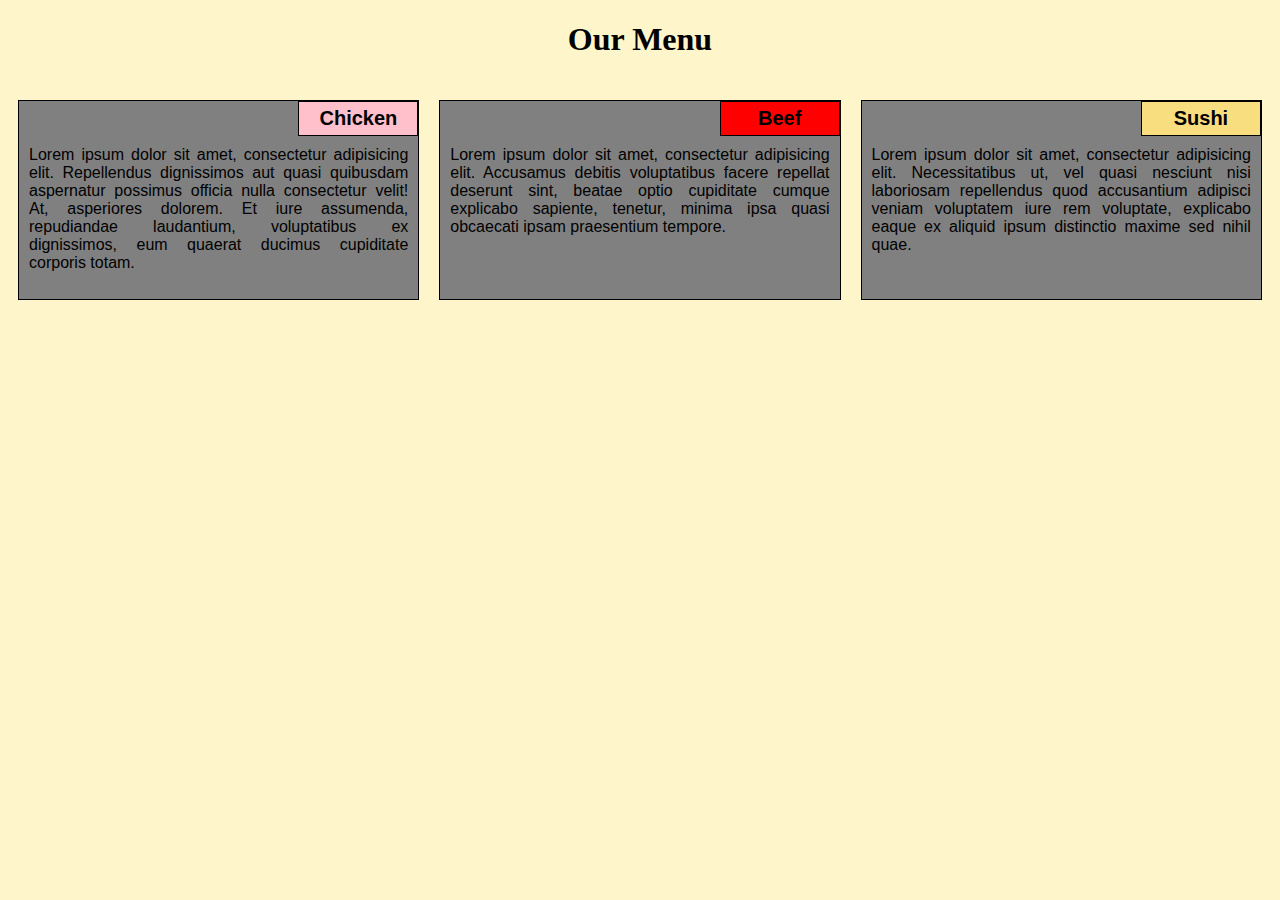
<file: mod2/index.html>
<!DOCTYPE html>
<html>
<head>
	<meta charset="utf-8">
	<meta name="viewport" content="width=device-width, initial-scale=1">
	<title>Module 2 Solution</title>
	<link rel="stylesheet" href="css/styles.css">
</head>

<body>
	<h1>Our Menu</h1>
		<div class="row">
			<div class=" container col-lg-4 col-md-6 col-sm-12">
				<div class="content">
					<div id="chicken">Chicken</div>
					<p>Lorem ipsum dolor sit amet, consectetur adipisicing elit. Repellendus dignissimos aut quasi quibusdam aspernatur possimus officia nulla consectetur velit! At, asperiores dolorem. Et iure assumenda, repudiandae laudantium, voluptatibus ex dignissimos, eum quaerat ducimus cupiditate corporis totam.
					</p>
				</div>
			</div>

			<div class=" container col-lg-4 col-md-6 col-sm-12">
				<div class="content">
					<div id="beef">Beef</div>
					<p>Lorem ipsum dolor sit amet, consectetur adipisicing elit. Accusamus debitis voluptatibus facere repellat deserunt sint, beatae optio cupiditate cumque explicabo sapiente, tenetur, minima ipsa quasi obcaecati ipsam praesentium tempore.</p>
				</div>
			</div>

			<div class="container col-lg-4 col-md-6 col-sm-12">
				<div class="content">
					<div id="sushi">Sushi</div>
					<p>Lorem ipsum dolor sit amet, consectetur adipisicing elit. Necessitatibus ut, vel quasi nesciunt nisi laboriosam repellendus quod accusantium adipisci veniam voluptatem iure rem voluptate, explicabo eaque ex aliquid ipsum distinctio maxime sed nihil quae.</p>
				</div>
			</div>
		</div>
</body>
</html>
</file>
<file: mod2/css/styles.css>
/********** Base styles **********/
* {
  box-sizing: border-box;
}

h1 {
  font-family: Brushstroke, fantasy;
  text-align: center;
}

body {
  background-color: #FEF5CA;
}

p {
  margin :0;
  padding: 10px;
  text-align: justify;
}
.content {
  border: 1px solid black;
  background-color: #808080;
  width: 100%;
  height: 200px;
  position: relative;
  overflow: auto;
  font-family: Helvetica;
  color: black;
}

.container {
  border:none;
  margin-bottom: 10px;
  margin-top:10px;
  padding: 10px;
  margin-left: auto;
  margin-right:auto;
}

#chicken {
  border:1px solid black;
  text-align: center;
  width: 30%;
  margin-left : 70%;
  font-family: Geogia, sans-serif;
  font-weight: bold;
  font-size: 125%;
  margin-bottom: 0px;
  margin-top:0px;
  padding: 5px;
  background-color: #FFC0CB;

  
}

#beef {
  border:1px solid black;
  text-align: center;
  width: 30%;
  margin-left : 70%;
  font-family: Geogia, sans-serif;
  font-weight: bold;
  font-size: 125%;
  margin-bottom: 0px;
  margin-top:0px;
  padding: 5px;
  background-color: #FF0000;
  
}

#sushi {
  border:1px solid black;
  text-align: center;
  width: 30%;
  margin-left : 70%;
  font-family: Geogia, sans-serif;
  font-weight: bold;
  font-size: 125%;
  margin-bottom: 0px;
  margin-top:0px;
  padding: 5px;
  background-color: #F8DE7E;
}

/* Simple Responsive Framework. */
.row {
  width: 100%;
}

/********** Desktop view **********/
@media (min-width: 992px) {
  .col-lg-1, .col-lg-2, .col-lg-3, .col-lg-4, .col-lg-5, .col-lg-6, .col-lg-7, .col-lg-8, .col-lg-9, .col-lg-10, .col-lg-11, .col-lg-12 {
    float: left;
  }
  .col-lg-1 {
    width: 8.33%;
  }
  .col-lg-2 {
    width: 16.66%;
  }
  .col-lg-3 {
    width: 25%;
  }
  .col-lg-4 {
    width: 33.33%;
  }
  .col-lg-5 {
    width: 41.66%;
  }
  .col-lg-6 {
    width: 50%;
  }
  .col-lg-7 {
    width: 58.33%;
  }
  .col-lg-8 {
    width: 66.66%;
  }
  .col-lg-9 {
    width: 74.99%;
  }
  .col-lg-10 {
    width: 83.33%;
  }
  .col-lg-11 {
    width: 91.66%;
  }
  .col-lg-12 {
    width: 100%;
  }
}

/********** Tablet view **********/
@media (min-width: 768px) and (max-width: 991px) {
  .col-md-1, .col-md-2, .col-md-3, .col-md-4, .col-md-5, .col-md-6, .col-md-7, .col-md-8, .col-md-9, .col-md-10, .col-md-11, .col-md-12 {
    float: left;
  }
  .col-md-1 {
    width: 8.33%;
  }
  .col-md-2 {
    width: 16.66%;
  }
  .col-md-3 {
    width: 25%;
  }
  .col-md-4 {
    width: 33.33%;
  }
  .col-md-5 {
    width: 41.66%;
  }
  .col-md-6 {
    width: 50%;
  }
  .col-md-7 {
    width: 58.33%;
  }
  .col-md-8 {
    width: 66.66%;
  }
  .col-md-9 {
    width: 74.99%;
  }
  .col-md-10 {
    width: 83.33%;
  }
  .col-md-11 {
    width: 91.66%;
  }
  .col-md-12 {
    width: 100%;
  }
}

/********** Mobile view **********/
@media(max-width:767px) {
  .col-sm-1, .col-sm-2, .col-sm-3, .col-sm-4, .col-sm-5, .col-sm-6, .col-sm-7, .col-sm-8, .col-sm-9, .col-sm-10, .col-sm-11, .col-sm-12 {
    float: left;
  }
  .col-sm-1 {
    width: 8.33%;
  }
  .col-sm-2 {
    width: 16.66%;
  }
  .col-sm-3 {
    width: 25%;
  }
  .col-sm-4 {
    width: 33.33%;
  }
  .col-sm-5 {
    width: 41.66%;
  }
  .col-sm-6 {
    width: 50%;
  }
  .col-sm-7 {
    width: 58.33%;
  }
  .col-sm-8 {
    width: 66.66%;
  }
  .col-sm-9 {
    width: 74.99%;
  }
  .col-sm-10 {
    width: 83.33%;
  }
  .col-sm-11 {
    width: 91.66%;
  }
  .col-sm-12 {
    width: 100%;
  }
}
</file>
